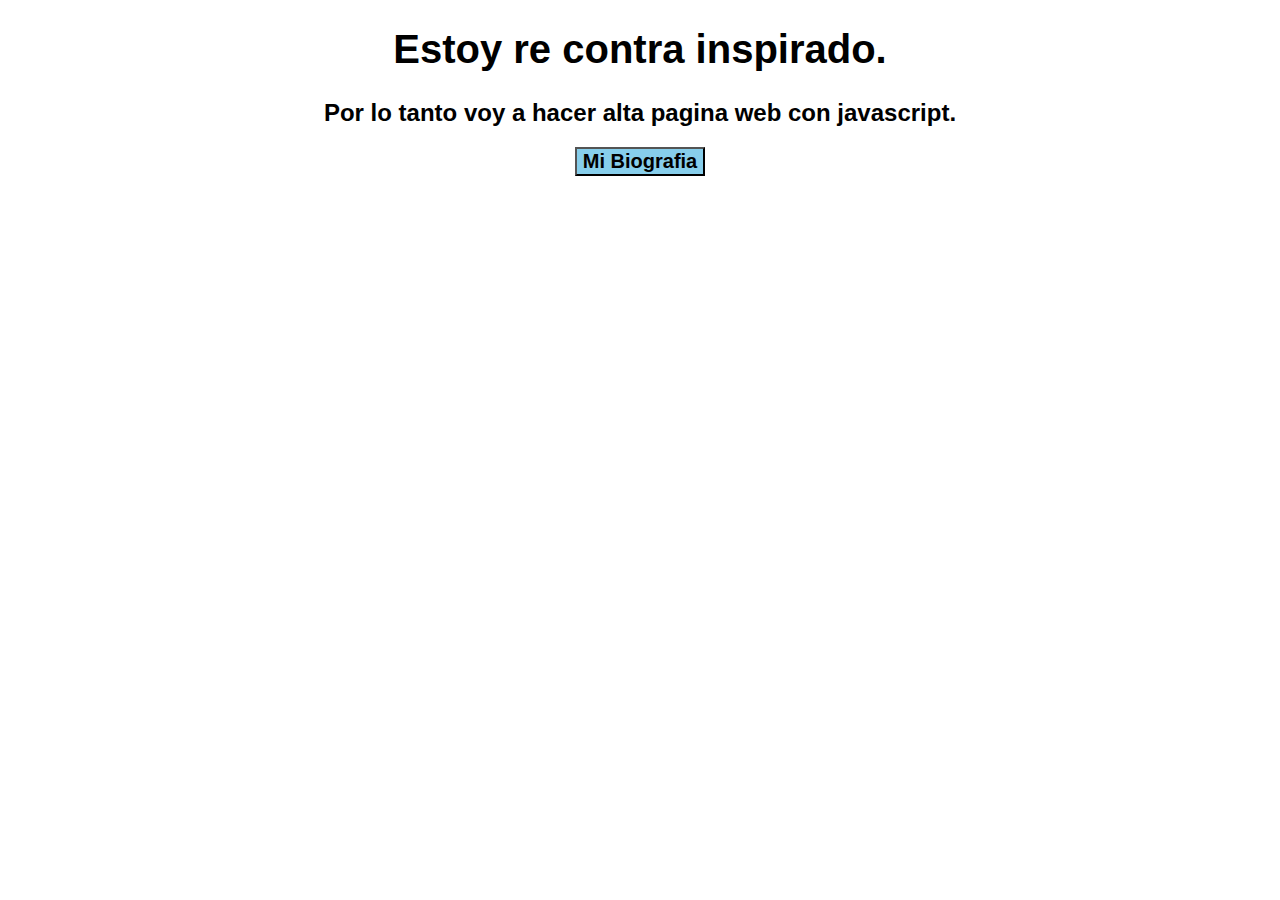
<file: index.html>
<!DOCTYPE html>
<html lang="en">
<head>
    <meta charset="UTF-8">
    <meta name="viewport" content="width=device-width, initial-scale=1.0">
    <link rel="stylesheet" href="styles.css">
    <title>Pagina web de Julián Martín Linzalata</title>
</head>
<body>
    <h1>Estoy re contra inspirado.</h1>
    <h2>Por lo tanto voy a hacer alta pagina web con javascript.</h2>
    <div id="btn">
        <button>Mi Biografia</button>
    </div>
    <p id="parrafoBiogra" class="parrafos"></p>

    <p id="pregMes"></p>
    <div id="botones"></div>
    <p id="resultado" class="parrafos"></p>
    <div id="videoContainer"></div>

    <p id="pregColor"></p>
    <div id="botonesColor"></div>
    <p id="resultadoColor" class="parrafos"></p>
    <div id="imagen"></div>

    <div id="pregComida"></div>
    <div id="botonesComida"></div>
    <p id="resultadoComida" class="parrafos"></p>

    <p id="pregPes"></div>
    <div id="botonesPes"></div>
    <p id="resultadoPes" class="parrafos"></p>

    <div id="reset"></div>
</body>
<script src="main.js"></script>
</html>
</file>
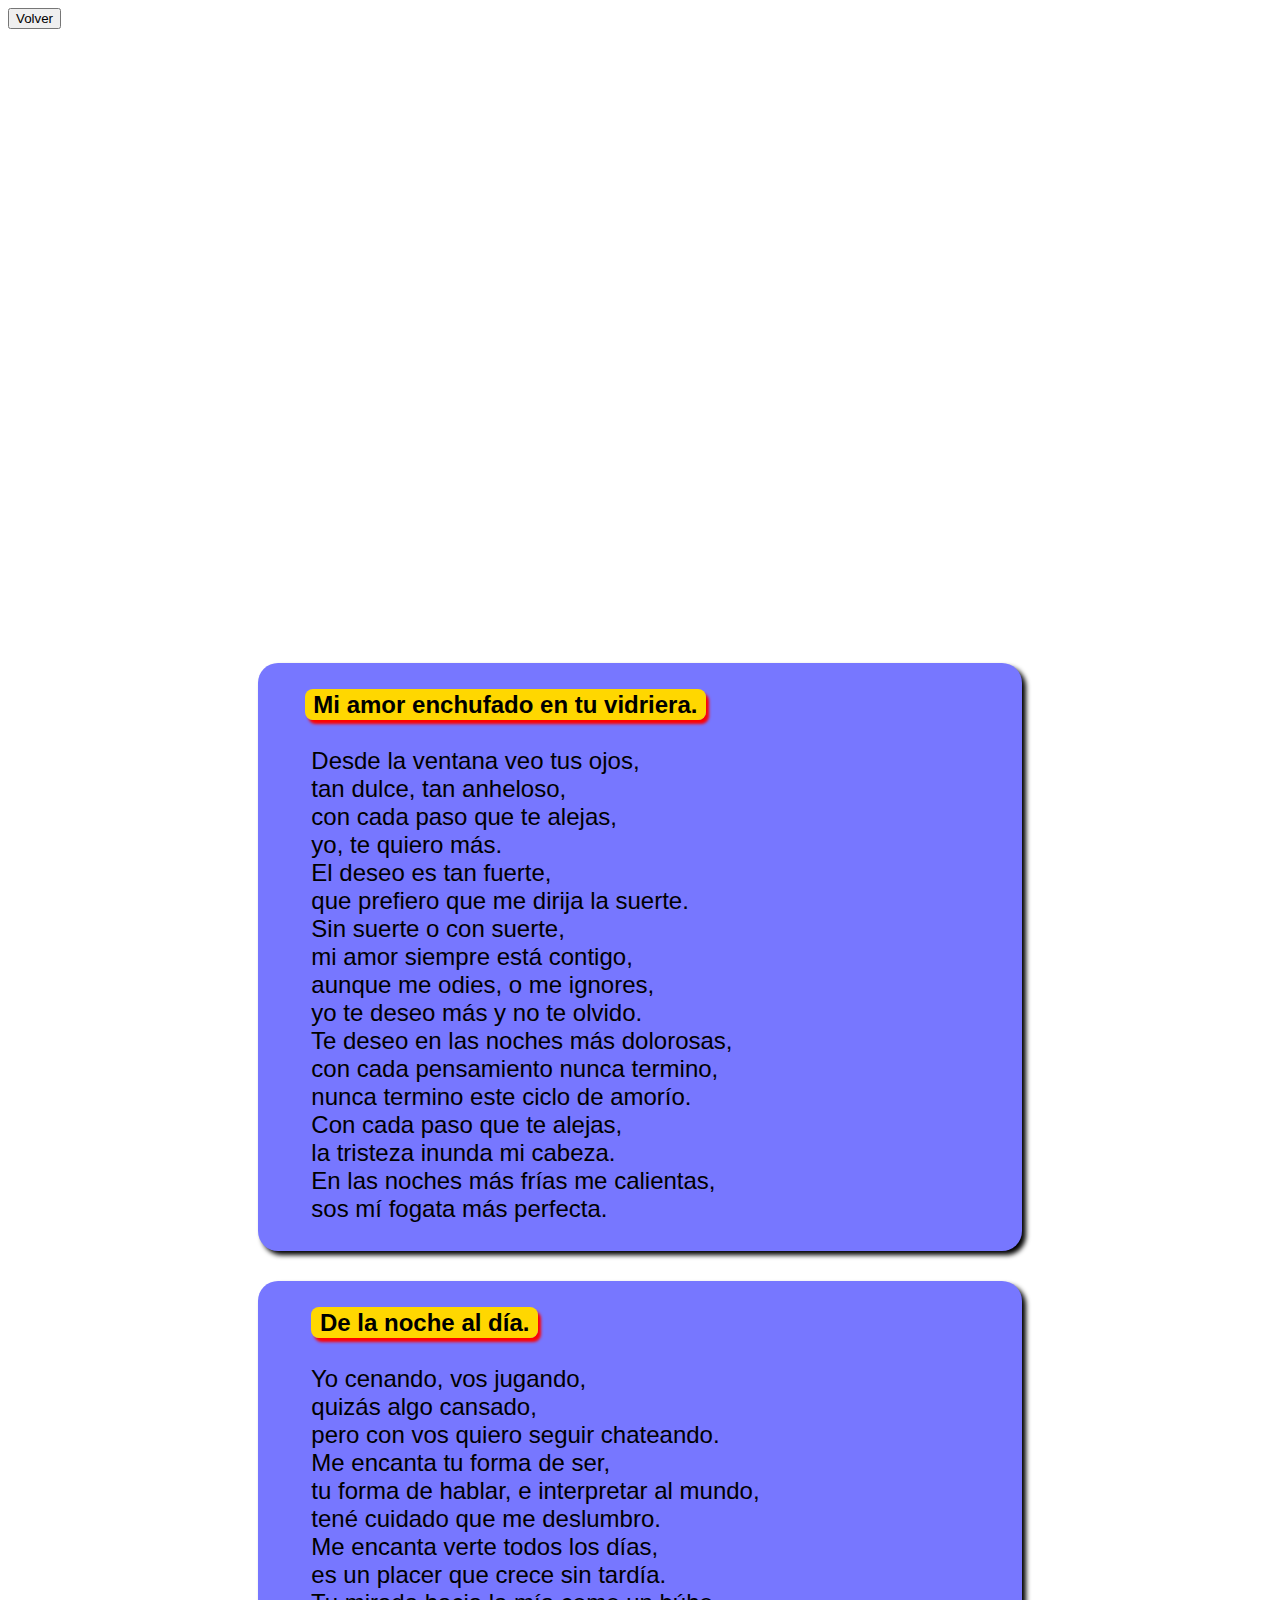
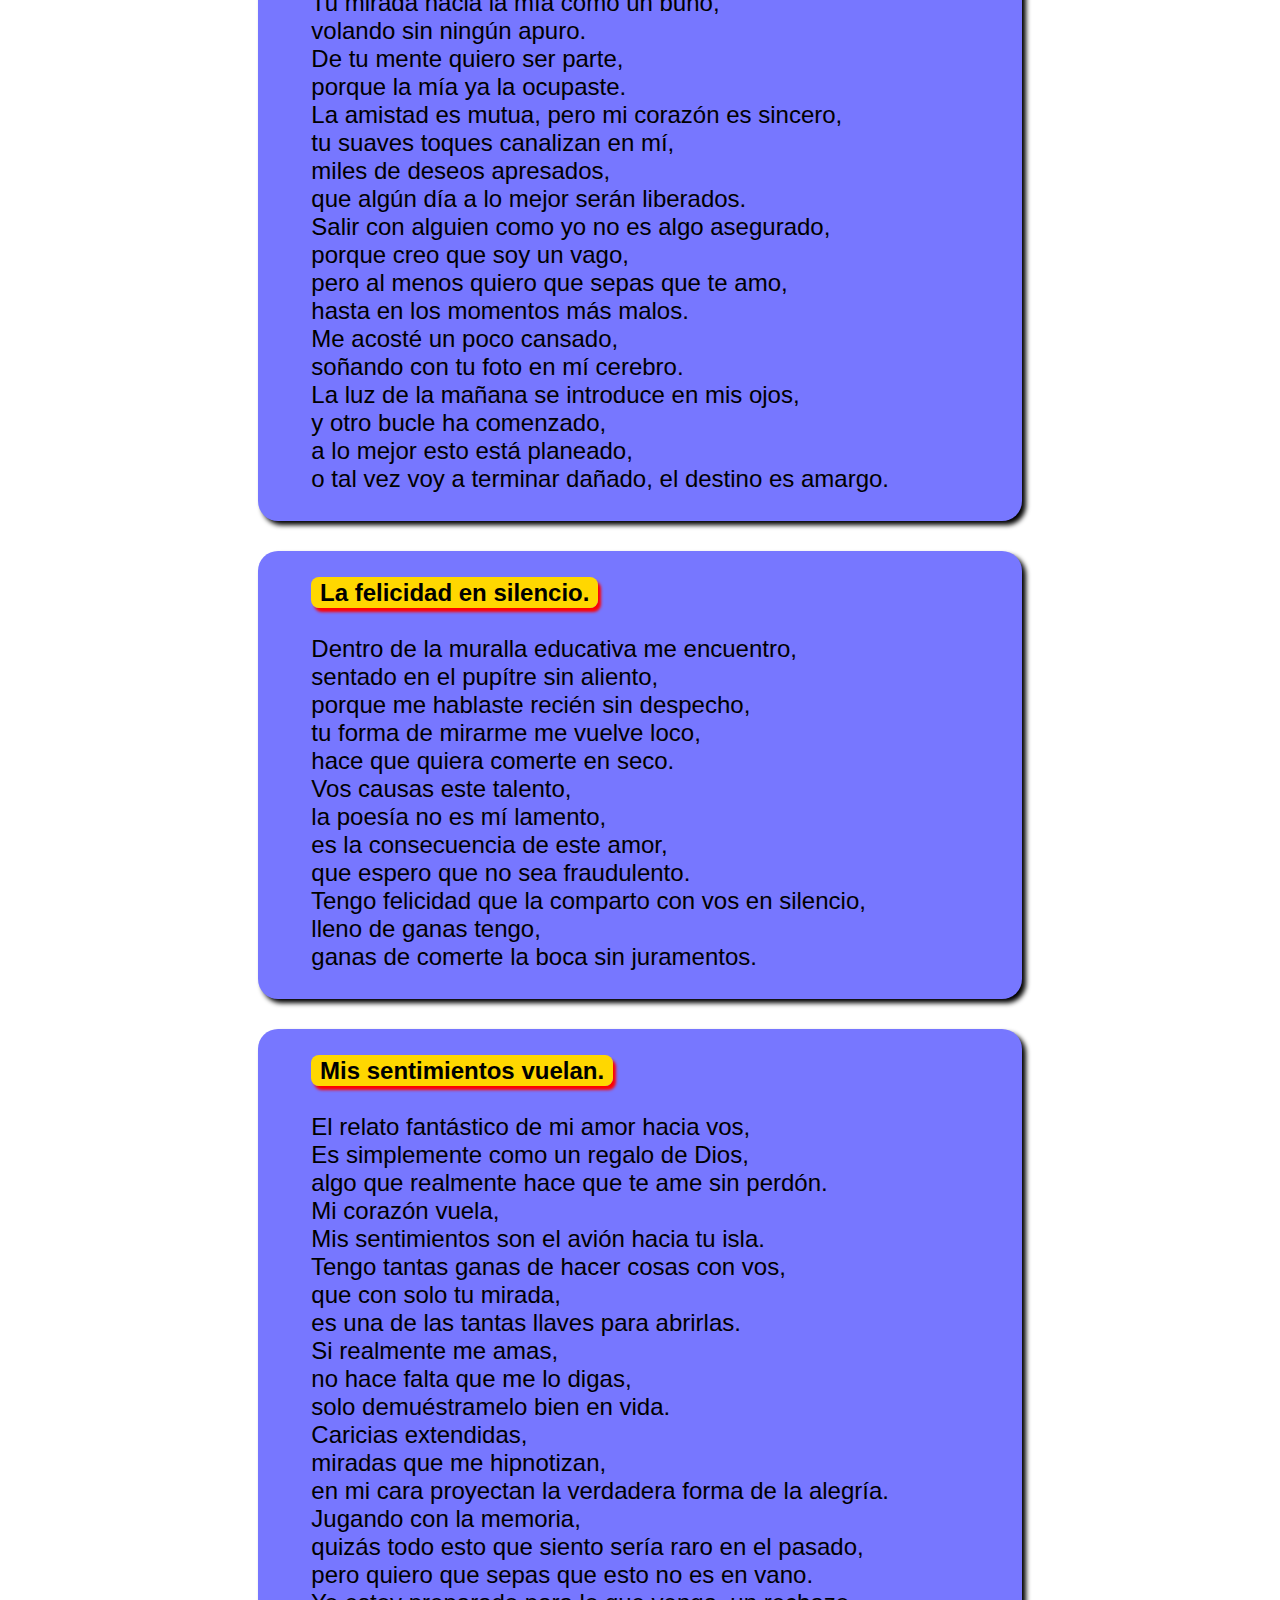
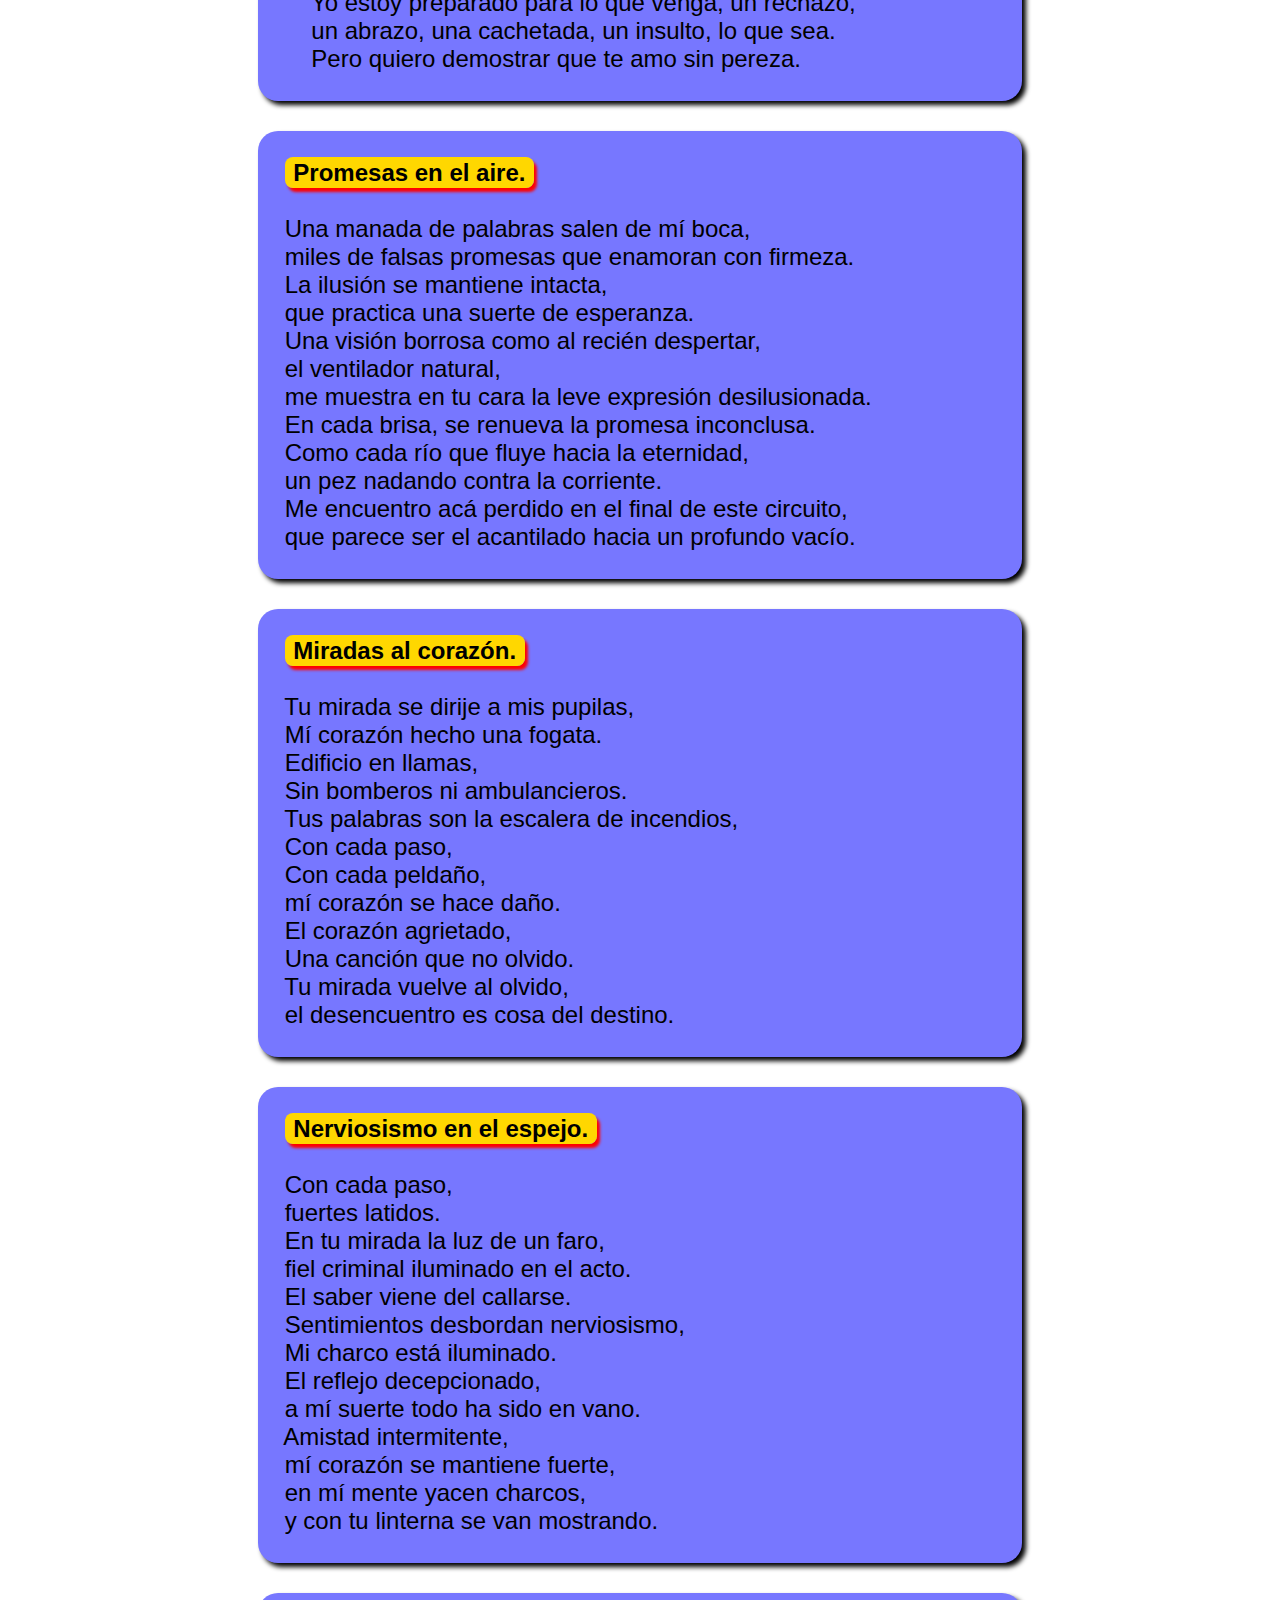
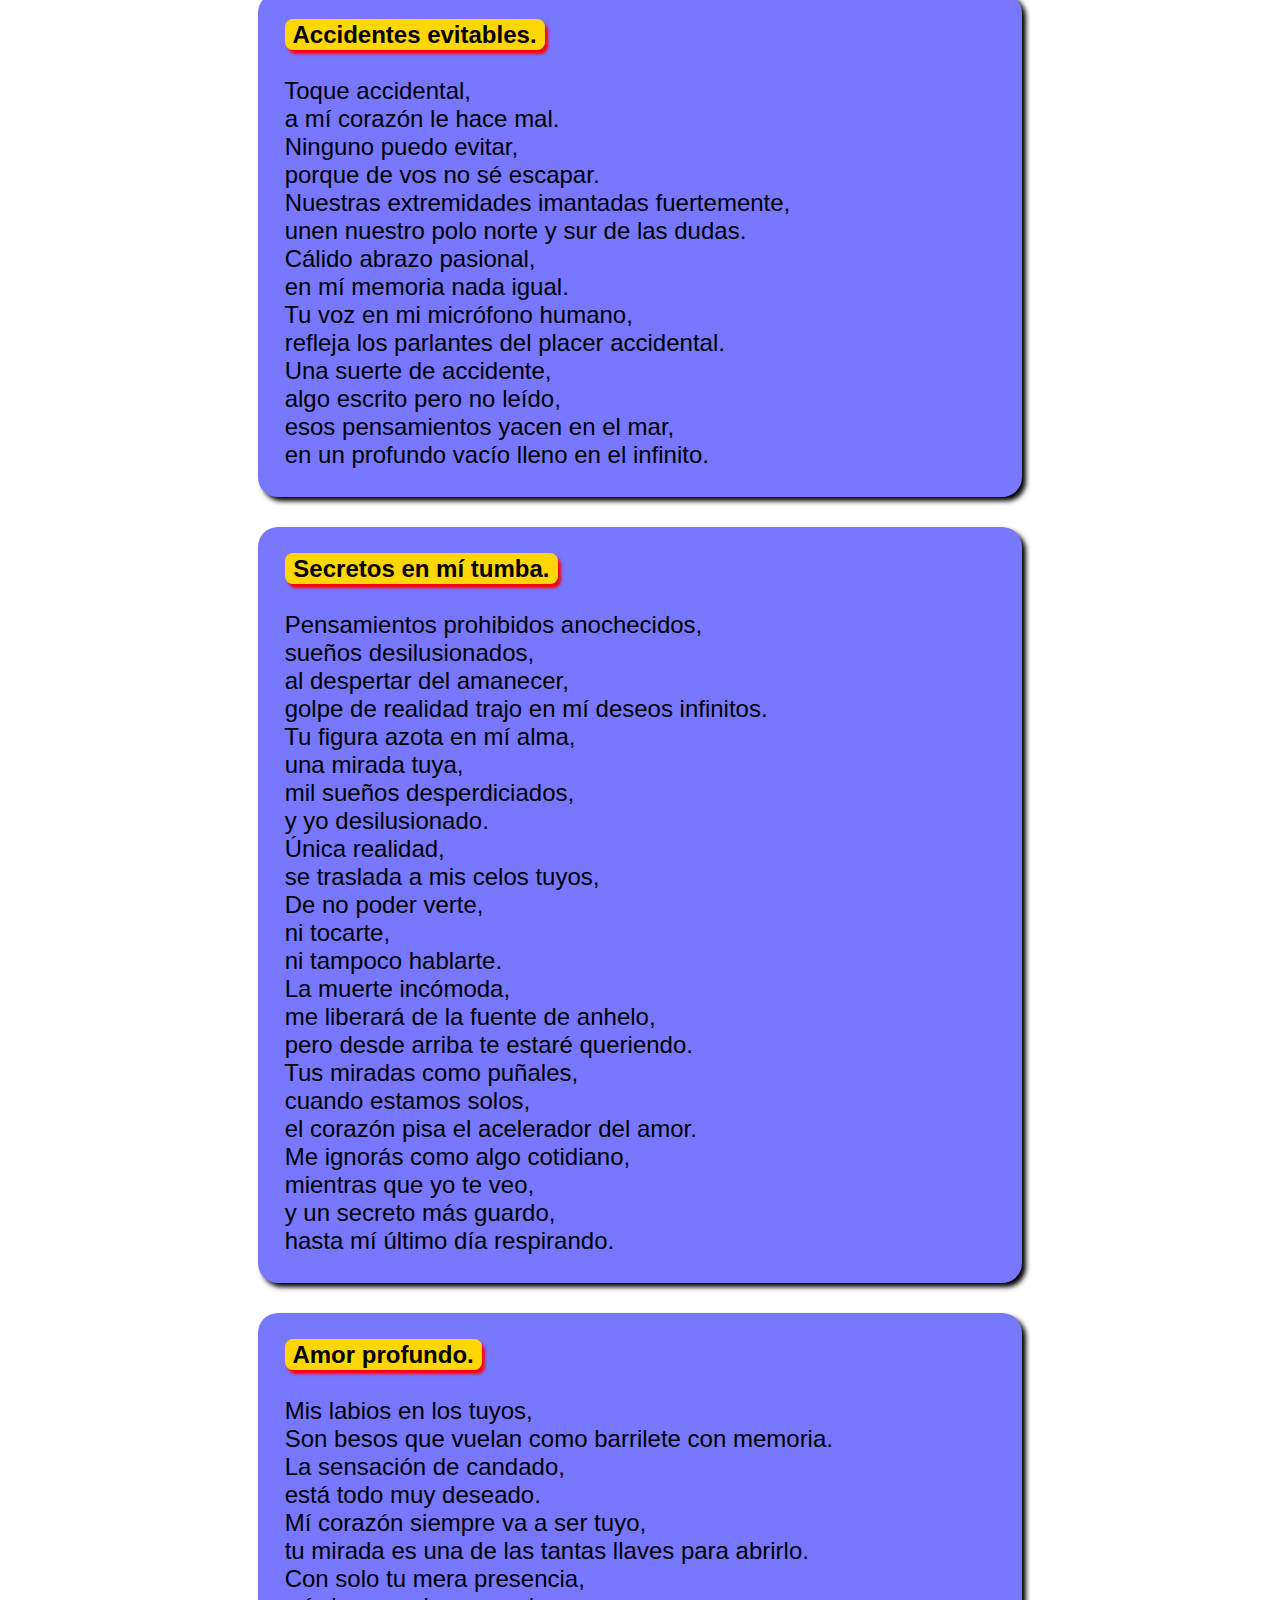
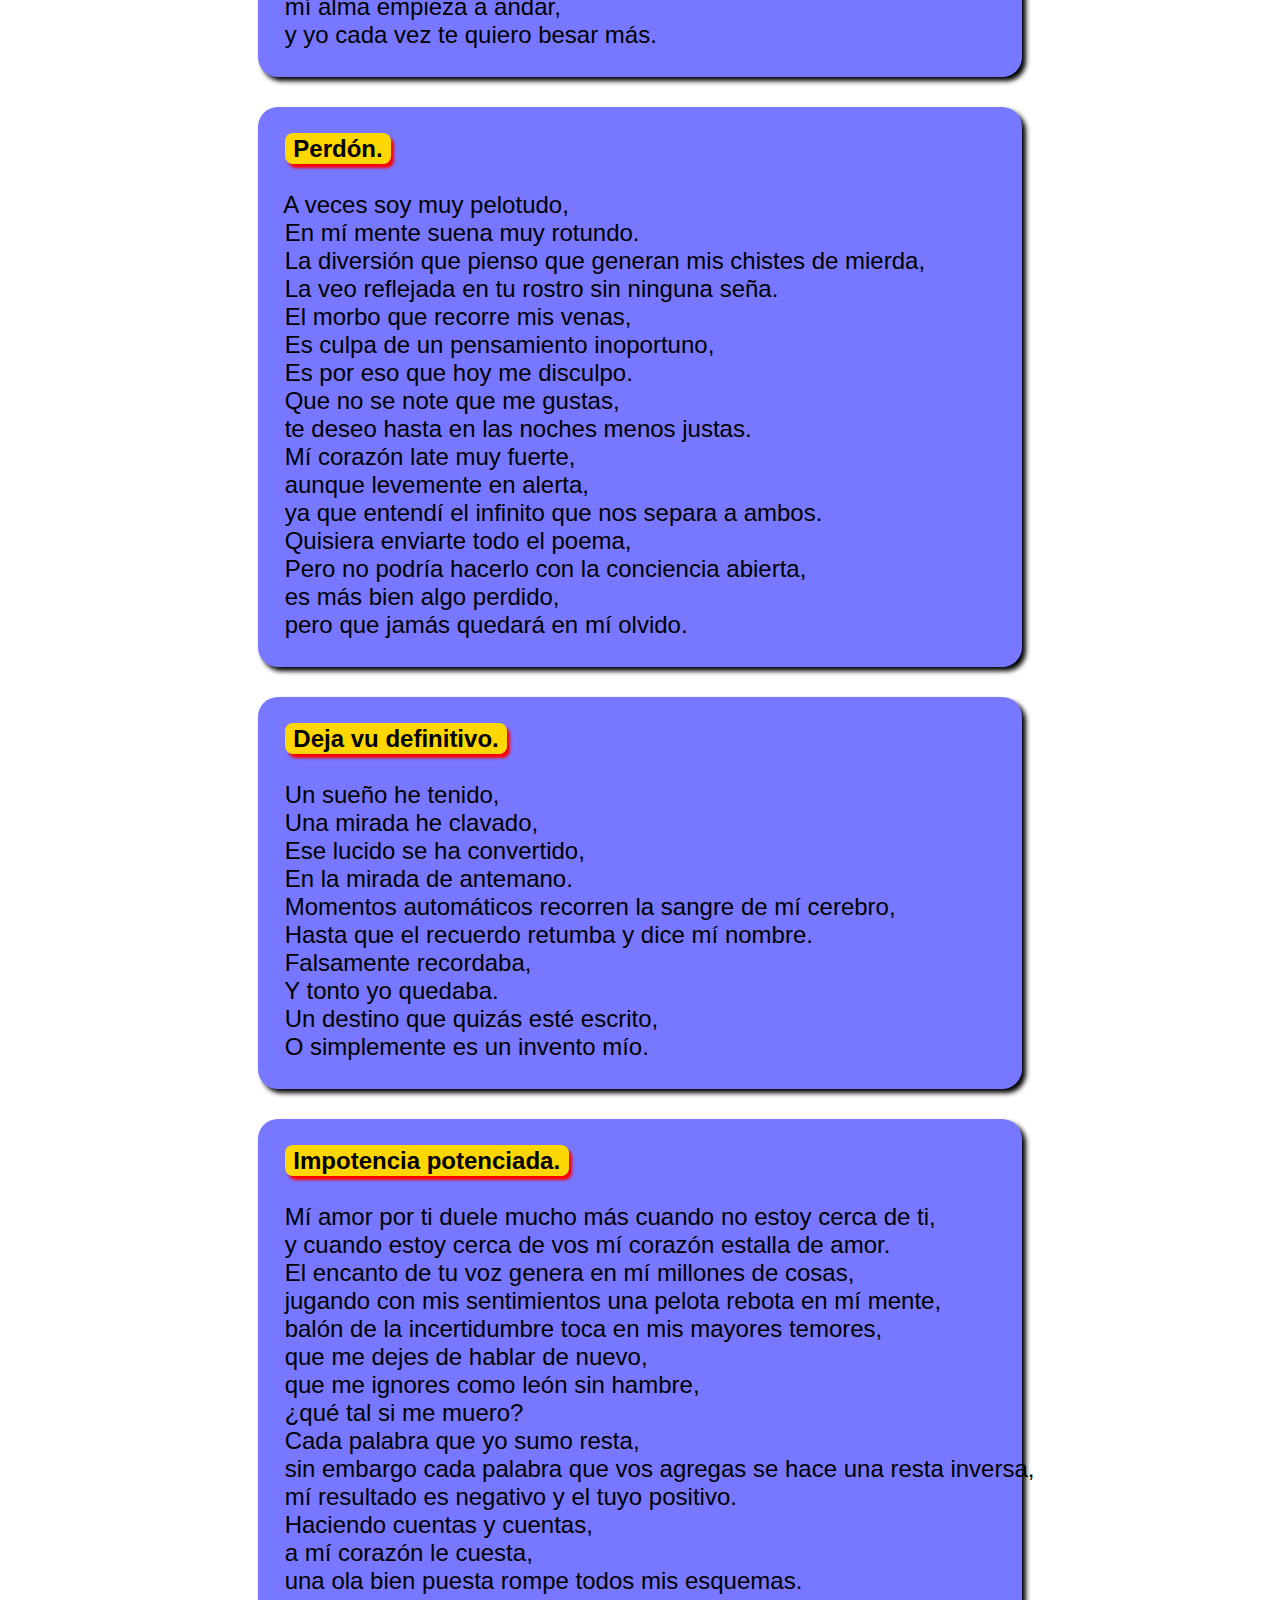
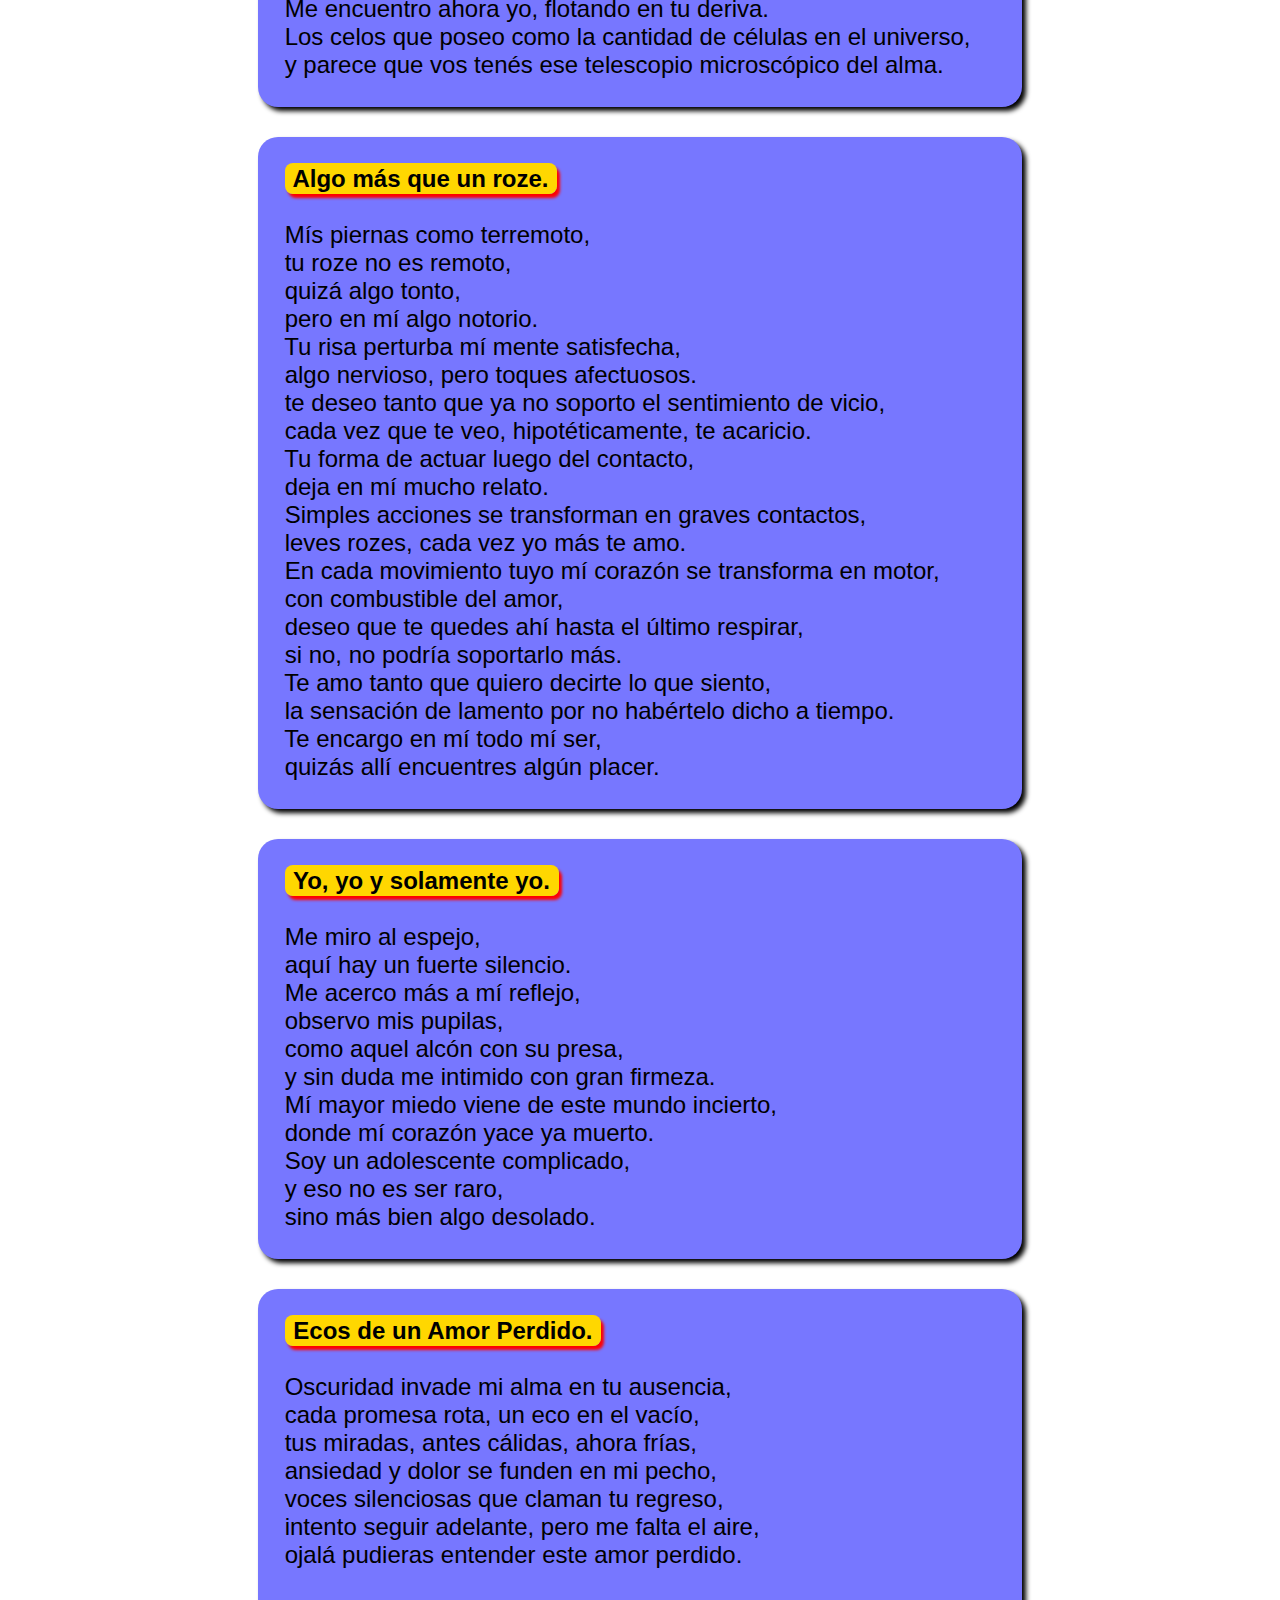
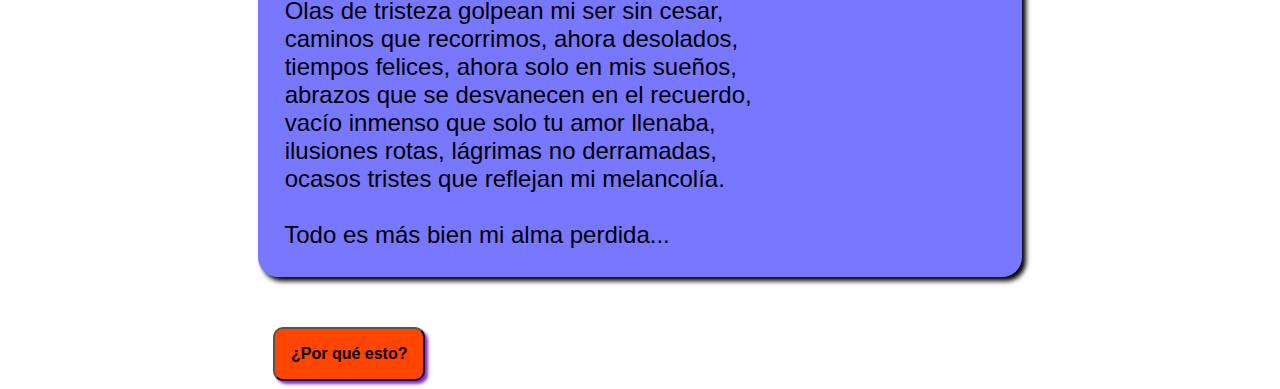
<file: poemas/poemas.html>
<!DOCTYPE html>
<html lang="en">
<head>
    <meta charset="UTF-8">
    <meta name="viewport" content="width=device-width, initial-scale=1.0">
    <link rel="stylesheet" href="styles.css">
    <title>Pagina web de Julián Martín Linzalata</title>
</head>
<body>
    <a href="../index.html"><button id="volver">Volver</button></a>
    <div id="centrar">
        <div style="text-align: center">
        <iframe width="1200" height="600" src="https://www.youtube.com/embed/ntKTRH1uE3I?si=eH_VoNEqXb8_jQSh" title="YouTube video player" frameborder="0" allow="accelerometer; autoplay; clipboard-write; encrypted-media; gyroscope; picture-in-picture; web-share" referrerpolicy="strict-origin-when-cross-origin" allowfullscreen></iframe>
        </div>

    <pre>

       <span class="titulos"> Mi amor enchufado en tu vidriera. </span> 

        Desde la ventana veo tus ojos,
        tan dulce, tan anheloso, 
        con cada paso que te alejas, 
        yo, te quiero más.
        El deseo es tan fuerte,
        que prefiero que me dirija la suerte.
        Sin suerte o con suerte,
        mi amor siempre está contigo,
        aunque me odies, o me ignores,
        yo te deseo más y no te olvido.
        Te deseo en las noches más dolorosas,
        con cada pensamiento nunca termino,
        nunca termino este ciclo de amorío.
        Con cada paso que te alejas, 
        la tristeza inunda mi cabeza.
        En las noches más frías me calientas,
        sos mí fogata más perfecta.
    </pre>
    <pre>

        <span class="titulos"> De la noche al día. </span>
        
        Yo cenando, vos jugando,
        quizás algo cansado,
        pero con vos quiero seguir chateando.
        Me encanta tu forma de ser,
        tu forma de hablar, e interpretar al mundo,
        tené cuidado que me deslumbro.
        Me encanta verte todos los días,
        es un placer que crece sin tardía.
        Tu mirada hacia la mía como un búho,
        volando sin ningún apuro.
        De tu mente quiero ser parte,
        porque la mía ya la ocupaste.
        La amistad es mutua, pero mi corazón es sincero,
        tu suaves toques canalizan en mí,
        miles de deseos apresados,
        que algún día a lo mejor serán liberados.
        Salir con alguien como yo no es algo asegurado,
        porque creo que soy un vago,
        pero al menos quiero que sepas que te amo,
        hasta en los momentos más malos.
        Me acosté un poco cansado, 
        soñando con tu foto en mí cerebro.
        La luz de la mañana se introduce en mis ojos,
        y otro bucle ha comenzado,
        a lo mejor esto está planeado,
        o tal vez voy a terminar dañado, el destino es amargo.
        </pre>
        <pre>

        <span class="titulos"> La felicidad en silencio. </span>
        
        Dentro de la muralla educativa me encuentro,
        sentado en el pupítre sin aliento,
        porque me hablaste recién sin despecho,
        tu forma de mirarme me vuelve loco,
        hace que quiera comerte en seco.
        Vos causas este talento,
        la poesía no es mí lamento,
        es la consecuencia de este amor,
        que espero que no sea fraudulento.
        Tengo felicidad que la comparto con vos en silencio,
        lleno de ganas tengo, 
        ganas de comerte la boca sin juramentos.
    </pre>

    <pre>
        
        <span class="titulos"> Mis sentimientos vuelan. </span>

        El relato fantástico de mi amor hacia vos, 
        Es simplemente como un regalo de Dios,
        algo que realmente hace que te ame sin perdón.
        Mi corazón vuela,
        Mis sentimientos son el avión hacia tu isla.
        Tengo tantas ganas de hacer cosas con vos,
        que con solo tu mirada,
        es una de las tantas llaves para abrirlas.
        Si realmente me amas,
        no hace falta que me lo digas,
        solo demuéstramelo bien en vida.
        Caricias extendidas,
        miradas que me hipnotizan,
        en mi cara proyectan la verdadera forma de la alegría. 
        Jugando con la memoria,
        quizás todo esto que siento sería raro en el pasado,
        pero quiero que sepas que esto no es en vano.
        Yo estoy preparado para lo que venga, un rechazo,
        un abrazo, una cachetada, un insulto, lo que sea.
        Pero quiero demostrar que te amo sin pereza.
    </pre>

    <pre>

    <span class="titulos"> Promesas en el aire. </span>

    Una manada de palabras salen de mí boca,
    miles de falsas promesas que enamoran con firmeza.
    La ilusión se mantiene intacta,
    que practica una suerte de esperanza.
    Una visión borrosa como al recién despertar,
    el ventilador natural,
    me muestra en tu cara la leve expresión desilusionada.
    En cada brisa, se renueva la promesa inconclusa.
    Como cada río que fluye hacia la eternidad,
    un pez nadando contra la corriente.
    Me encuentro acá perdido en el final de este circuito,
    que parece ser el acantilado hacia un profundo vacío.
    </pre>

    <pre>

    <span class="titulos"> Miradas al corazón. </span>
    
    Tu mirada se dirije a mis pupilas,
    Mí corazón hecho una fogata.
    Edificio en llamas,
    Sin bomberos ni ambulancieros.
    Tus palabras son la escalera de incendios,
    Con cada paso,
    Con cada peldaño,
    mí corazón se hace daño.
    El corazón agrietado,
    Una canción que no olvido.
    Tu mirada vuelve al olvido,
    el desencuentro es cosa del destino.
    </pre>
    
    
    <pre>

    <span class="titulos"> Nerviosismo en el espejo. </span>
    
    Con cada paso,
    fuertes latidos.
    En tu mirada la luz de un faro,
    fiel criminal iluminado en el acto.
    El saber viene del callarse.
    Sentimientos desbordan nerviosismo,
    Mi charco está iluminado.
    El reflejo decepcionado,
    a mí suerte todo ha sido en vano.
    Amistad intermitente,
    mí corazón se mantiene fuerte,
    en mí mente yacen charcos,
    y con tu linterna se van mostrando.
    </pre>
    
    <pre>
        
    <span class="titulos"> Accidentes evitables. </span>
    
    Toque accidental,
    a mí corazón le hace mal.
    Ninguno puedo evitar,
    porque de vos no sé escapar.
    Nuestras extremidades imantadas fuertemente,
    unen nuestro polo norte y sur de las dudas.
    Cálido abrazo pasional,
    en mí memoria nada igual.
    Tu voz en mi micrófono humano,
    refleja los parlantes del placer accidental.
    Una suerte de accidente,
    algo escrito pero no leído,
    esos pensamientos yacen en el mar,
    en un profundo vacío lleno en el infinito.
    </pre>

    <pre>
    
    <span class="titulos"> Secretos en mí tumba. </span>
    
    Pensamientos prohibidos anochecidos,
    sueños desilusionados,
    al despertar del amanecer,
    golpe de realidad trajo en mí deseos infinitos.
    Tu figura azota en mí alma,
    una mirada tuya,
    mil sueños desperdiciados,
    y yo desilusionado.
    Única realidad,
    se traslada a mis celos tuyos,
    De no poder verte,
    ni tocarte,
    ni tampoco hablarte.
    La muerte incómoda,
    me liberará de la fuente de anhelo,
    pero desde arriba te estaré queriendo.
    Tus miradas como puñales,
    cuando estamos solos,
    el corazón pisa el acelerador del amor.
    Me ignorás como algo cotidiano,
    mientras que yo te veo,
    y un secreto más guardo,
    hasta mí último día respirando.
    </pre>

    <pre>

    <span class="titulos"> Amor profundo. </span>
    
    Mis labios en los tuyos,
    Son besos que vuelan como barrilete con memoria.
    La sensación de candado,
    está todo muy deseado.
    Mí corazón siempre va a ser tuyo,
    tu mirada es una de las tantas llaves para abrirlo.
    Con solo tu mera presencia,
    mí alma empieza a andar,
    y yo cada vez te quiero besar más.
    </pre>
    
    <pre>

    <span class="titulos"> Perdón. </span>
    
    A veces soy muy pelotudo,
    En mí mente suena muy rotundo.
    La diversión que pienso que generan mis chistes de mierda,
    La veo reflejada en tu rostro sin ninguna seña.
    El morbo que recorre mis venas,
    Es culpa de un pensamiento inoportuno,
    Es por eso que hoy me disculpo.
    Que no se note que me gustas,
    te deseo hasta en las noches menos justas.
    Mí corazón late muy fuerte,
    aunque levemente en alerta,
    ya que entendí el infinito que nos separa a ambos.
    Quisiera enviarte todo el poema,
    Pero no podría hacerlo con la conciencia abierta,
    es más bien algo perdido,
    pero que jamás quedará en mí olvido.
    </pre>
    
    <pre>
    
    <span class="titulos"> Deja vu definitivo. </span>
    
    Un sueño he tenido,
    Una mirada he clavado,
    Ese lucido se ha convertido,
    En la mirada de antemano.
    Momentos automáticos recorren la sangre de mí cerebro,
    Hasta que el recuerdo retumba y dice mí nombre.
    Falsamente recordaba,
    Y tonto yo quedaba.
    Un destino que quizás esté escrito,
    O simplemente es un invento mío.
    </pre>

    <pre>

    <span class="titulos"> Impotencia potenciada. </span>
    
    Mí amor por ti duele mucho más cuando no estoy cerca de ti,
    y cuando estoy cerca de vos mí corazón estalla de amor.
    El encanto de tu voz genera en mí millones de cosas,
    jugando con mis sentimientos una pelota rebota en mí mente,
    balón de la incertidumbre toca en mis mayores temores,
    que me dejes de hablar de nuevo,
    que me ignores como león sin hambre,
    ¿qué tal si me muero?
    Cada palabra que yo sumo resta,
    sin embargo cada palabra que vos agregas se hace una resta inversa,
    mí resultado es negativo y el tuyo positivo.
    Haciendo cuentas y cuentas,
    a mí corazón le cuesta,
    una ola bien puesta rompe todos mis esquemas.
    Me encuentro ahora yo, flotando en tu deriva.
    Los celos que poseo como la cantidad de células en el universo,
    y parece que vos tenés ese telescopio microscópico del alma.
    </pre>

    <pre>

    <span class="titulos"> Algo más que un roze. </span>

    Mís piernas como terremoto,
    tu roze no es remoto,
    quizá algo tonto,
    pero en mí algo notorio.
    Tu risa perturba mí mente satisfecha,
    algo nervioso, pero toques afectuosos.
    te deseo tanto que ya no soporto el sentimiento de vicio,
    cada vez que te veo, hipotéticamente, te acaricio.
    Tu forma de actuar luego del contacto,
    deja en mí mucho relato.
    Simples acciones se transforman en graves contactos,
    leves rozes, cada vez yo más te amo.
    En cada movimiento tuyo mí corazón se transforma en motor,
    con combustible del amor,
    deseo que te quedes ahí hasta el último respirar,
    si no, no podría soportarlo más.
    Te amo tanto que quiero decirte lo que siento,
    la sensación de lamento por no habértelo dicho a tiempo.
    Te encargo en mí todo mí ser,
    quizás allí encuentres algún placer.
    </pre>
    
    <pre>
    
    <span class="titulos"> Yo, yo y solamente yo. </span>
    
    Me miro al espejo,
    aquí hay un fuerte silencio.
    Me acerco más a mí reflejo,
    observo mis pupilas, 
    como aquel alcón con su presa,
    y sin duda me intimido con gran firmeza.
    Mí mayor miedo viene de este mundo incierto,
    donde mí corazón yace ya muerto.
    Soy un adolescente complicado,
    y eso no es ser raro, 
    sino más bien algo desolado.
    </pre>

    <pre>

    <span class="titulos"> Ecos de un Amor Perdido. </span>

    Oscuridad invade mi alma en tu ausencia,
    cada promesa rota, un eco en el vacío,
    tus miradas, antes cálidas, ahora frías,
    ansiedad y dolor se funden en mi pecho,
    voces silenciosas que claman tu regreso,
    intento seguir adelante, pero me falta el aire,
    ojalá pudieras entender este amor perdido.
    
    Olas de tristeza golpean mi ser sin cesar,
    caminos que recorrimos, ahora desolados,
    tiempos felices, ahora solo en mis sueños,
    abrazos que se desvanecen en el recuerdo,
    vacío inmenso que solo tu amor llenaba,
    ilusiones rotas, lágrimas no derramadas,
    ocasos tristes que reflejan mi melancolía.

    Todo es más bien mi alma perdida...        
    </pre>

    <button id="explicacion">¿Por qué esto?</button>

</div>
</body>
<script src="main2.js"></script>
</html>
</file>
<file: styles.css>
@keyframes changeBackgroundColor {
    0%   { background-color: rgba(255, 88, 51, 0.585); }
    12.5% { background-color: rgba(255, 217, 0, 0.71); }
    25%  { background-color: rgba(0, 255, 85, 0.543); }
    37.5% { background-color: rgba(51, 102, 255, 0.525); }
    50%  { background-color: rgba(153, 0, 255, 0.387); }
    62.5% { background-color: rgba(255, 0, 153, 0.426); }
    75%  { background-color: rgba(0, 255, 204, 0.573); }
    87.5% { background-color: rgba(255, 166, 0, 0.606); }
    100% { background-color: rgba(255, 88, 51, 0.559); }
}

body {
    transition: background-color 10s ease-in-out;
}

body.startAnimation {
    animation: changeBackgroundColor 20s infinite;
}

*{
    font-family: sans-serif
}
h1, h2{
    font-family: sans-serif;
    text-align: center;
}
h1{
    font-size: 2.5em;
}
p{
    font-family: sans-serif;
}



div#btn{
    text-align: center;
}

div#btn button{
    font-size: 1.25em;
    background-color: skyblue;
    font-weight: bold;   
}
p#parrafoBiogra{
    font-size:1.3em;
}

.parrafos{
    font-size:1.5em;
}

.btnContinuar{
    font-size: 1em;
    background-color: greenyellow;
    font-weight: bold;
    margin-left: 20px;
}

.pregunta{
    background-color: yellow;
    border: 10px ridge blue;
    border-radius: 10px;
    margin-left: 100px;
    margin-right: 100px;
    margin-bottom: 20px;
    font-size: 2.2em;
    text-align: center;
}

div#botones{
    text-align: center;
}
.btnPreg{
    font-size: 1em;
    background-color: salmon;
    font-weight: bold;
    margin-left: 30px;
    box-shadow: 1px 1px 3px blue;
}

p#resultado{
    text-align:center;
}

div#videoContainer{
    text-align: center;
}
div#videoContainer iframe{
    width: 600px;
    height: 400px;
}

div#botonesColor{
    text-align: center;    
}

.btnPreg2{
    font-size: 1em;
    background-color: rgb(146, 146, 255);
    font-weight: bold;
    margin-left: 30px;
    box-shadow: 1px 1px 3px blue;
}

p#resultadoColor{
    text-align: center;
}
div#botonesComida{
    text-align: center;
}

.btnPreg3{
    font-size: 1em;
    background-color: orange;
    font-weight: bold;
    margin-left: 30px;
    box-shadow: 1px 1px 3px darkred;
}

p#resultadoComida{
    text-align: center;
}

.btnPreg4 {
    font-size: 1em;
    background-color: rgb(146, 146, 255);
    font-weight: bold;
    margin-left: 30px;
    box-shadow: 1px 1px 3px darkred;
    transition: background-color 1s ease-in-out;
}

.btnPreg4:hover {
    background-color: rgb(255, 146, 146);
}

button{
    cursor: pointer;
}

div#botonesPes{
    text-align: center;
}

p#resultadoPes{
    text-align: center;
}

div#reset{
margin-top: 20px;
text-align: center;
}

.btnReset{
    font-size: 1.5em;
    background-color: orangered;
    font-weight: bold;
    box-shadow: 2px 1px 3px lime;
    text-align: center;
}

div#secreto{
    text-align: center;
}

.secret{
    font-size: 0.6em;
    background: gray;
    border-radius: 10px;
    animation: none;
    transition: transform 1s ease;
}

.secret:hover{
    transform: scale(2.5);
}


div#container-img{
text-align:center;
}

div#container-img img{
    animation: none;
}
div#container-img img:hover{
    animation: heart 1.15s infinite;
    cursor: url('kokoro.png'), auto;
}

@keyframes heart {
    0% {
      transform: scale(1);
    }

    50% {
      transform: scale(1.2);
    }
    100% {
      transform: scale(1);
    }
  }


div#castillo_flotante{
        margin-top: 270px;
        text-align: center;
    }
div#castillo_flotante a img{
    width: 50%; /* Ajusta según tus necesidades */
    height: 50%; /* Ajusta según tus necesidades */
  }

  #castillo_flotante a img:hover {
    animation: shake 1s infinite;
    cursor: url('espadas.png'), auto;
  }
  
  @keyframes shake {
    0% { transform: translate(1px, 1px) rotate(0deg); }
    10% { transform: translate(-1px, -2px) rotate(-1deg); }
    20% { transform: translate(-3px, 0px) rotate(1deg); }
    30% { transform: translate(3px, 2px) rotate(0deg); }
    40% { transform: translate(1px, -1px) rotate(1deg); }
    50% { transform: translate(-1px, 2px) rotate(-1deg); }
    60% { transform: translate(-3px, 1px) rotate(0deg); }
    70% { transform: translate(3px, 1px) rotate(-1deg); }
    80% { transform: translate(-1px, -1px) rotate(1deg); }
    90% { transform: translate(1px, 2px) rotate(0deg); }
    100% { transform: translate(1px, -2px) rotate(-1deg); }
  }
  

.star {
    position: absolute;
    width: 2px;
    height: 2px;
    background: white;
    border-radius: 50%;
    box-shadow: 0 0 6px white;
    animation: twinkle 1s infinite alternate;
}

@keyframes twinkle {
    from { opacity: 1; }
    to { opacity: 0.3; }
}

@media (max-width: 768px) {
    h1 {
        font-size: 2em;
    }

    h2 {
        font-size: 1.5em;
    }

    .pregunta {
        font-size: 1.8em;
        margin: 0 50px;
    }

    button {
        font-size: 1em;
    }

    .parrafos {
        font-size: 1.3em;
    }

    .btnReset {
        font-size: 1.2em;
    }
}

/* Ajustes para pantallas pequeñas */
@media (max-width: 480px) {
    h1 {
        font-size: 1.2em;
    }

    h2 {
        font-size: 1.2em;
    }

    p#parrafoBiogra{
        font-size:0.7em;
    }

    .pregunta {
        font-size: 0.7em;
        margin: 0px;
        padding-top: 5px;
        padding-bottom: 5px;
    }

    .btnPreg{
    font-size: 0.6em;
    margin-left: 20px;
}

    .btnPreg2{
    font-size: 0.6em;
    margin-left: 20px;
}

    .btnPreg3{
    font-size: 0.6em;
    margin-left: 20px;
}

.btnPreg4{
    font-size: 0.6em;
    margin-left: 10px;
}

    .parrafos {
        font-size: 0.7em;
    }

    div#imagen img{
        width: 215px;
        height: 200px
    }

    div#videoContainer iframe{
    width: 425px;
    height: 250px;
}

    .btnReset {
        font-size: 1em;
    }

    div#container-img{
     margin: 0 auto;
    }

    div#container-img img{
     width: 320px;
     height: 320px;
    }

     div#castillo_flotante{
        margin-top: 285px;
    }
   
}
</file>
<file: poemas/styles.css>
div#centrar {
    margin: 0 auto;
}

*{
    font-family: sans-serif;
}

pre {
    font-size: 1.5em;
    font-family: sans-serif;
    background-color: rgb(119, 119, 255);
    margin: 30px 250px 0px 250px;
    border-radius: 20px;
    box-shadow: 4px 4px 5px black;
}

pre span.titulos {
    text-align: center;
    border-radius: 8px;
    background-color: gold;
    box-shadow: 3px 4px 3px red;
    font-weight: bold;
    padding: 2px;
}

button#explicacion{
    margin: 50px 0px 0px 265px;
    padding: 1em;
    background: orangered;
    font-size: 1em;
    font-weight: bold;
    border-radius: 10px;
    box-shadow: 3px 3px 3px blueviolet;
}

h1 {
    text-align: center;
    margin: 20px 350px 0px 350px;
    border: 5px solid black;
    border-radius: 10px;
    background: gold;
    box-shadow: 4px 4px 5px gray;
    font-weight: bold;
  }

  h2 {
    text-align: center;
    margin: 20px 475px 0px 475px;
    border: 5px solid black;
    border-radius: 10px;
    background: skyblue;
    box-shadow: 4px 4px 5px gray;
    font-weight: bold;
  }

  p {
    background: limegreen;
    border-radius: 5px;
    font-size: 1.25em;
    padding: 5px;
    margin: 10px 0px 10px 0px;
  }


/* Media Queries para ajustes en pantallas pequeñas */

@media (max-width: 768px) {
    pre {
        font-size: 1em;
        margin: 0px 20px 10px 25px;
    }
}

@media (max-width: 480px) {
    pre {
        font-size: 0.68em;
        margin: 20px 0px 0px 0px;
    }

    button#explicacion{
        font-size: 0.5em;
        margin: 20px 0px 0px 20px;
        border-radius: 5px;
    }
    h1 {
        margin: 10px 0px 0px 0px;
        font-size: 1.25em;
      }

      h2 {
        margin: 10px 50px 0px 50px;
        font-size: 0.8em;
      }

      p {
           font-size: 0.5em;
          }
    }
}
</file>
